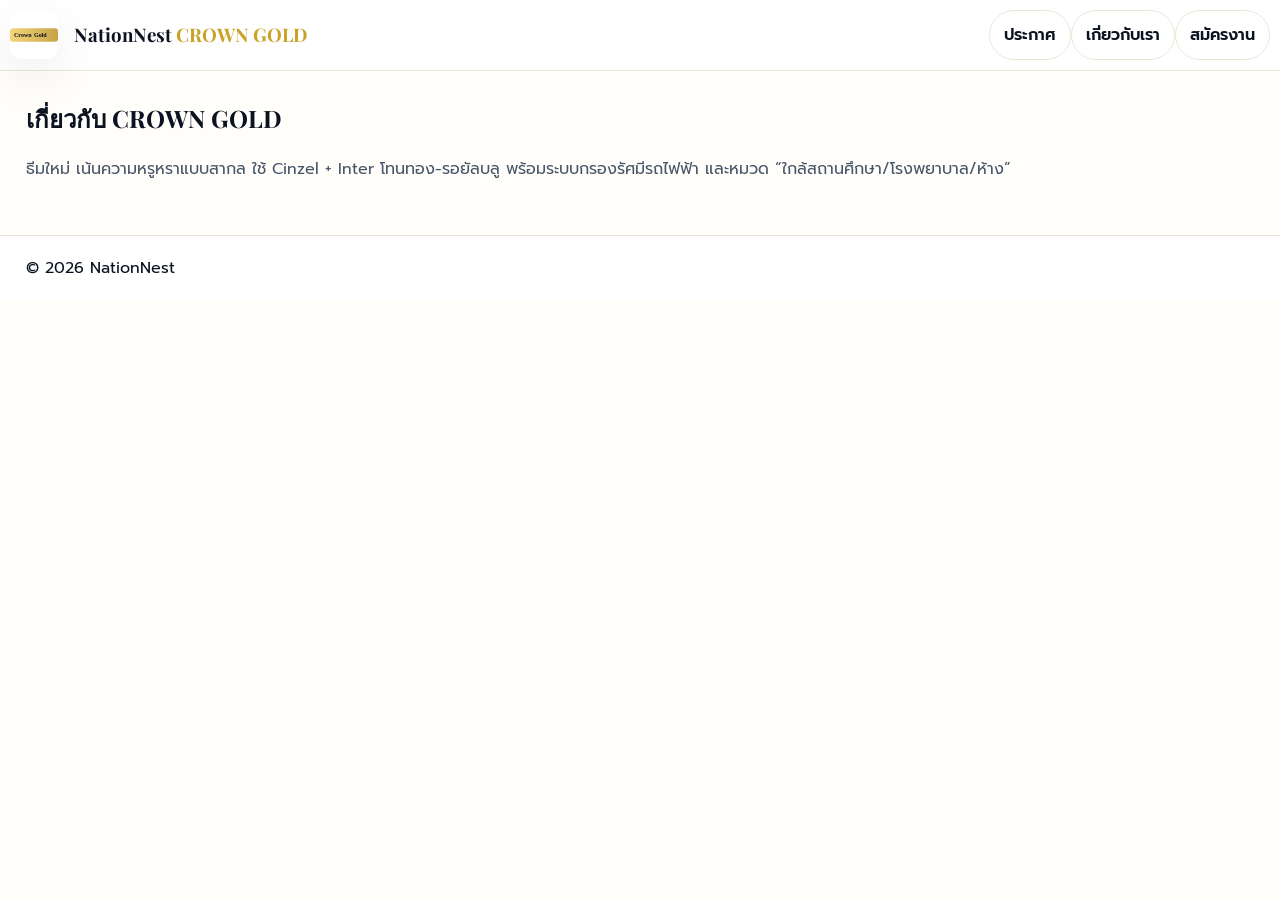
<file: about.html>
<!doctype html><html lang="th"><head>
<meta charset="utf-8"><meta name="viewport" content="width=device-width, initial-scale=1">
<title>เกี่ยวกับเรา — NationNest</title>
<link rel="preconnect" href="https://fonts.googleapis.com">
<link href="https://fonts.googleapis.com/css2?family=Playfair+Display:wght@600;700&family=Prompt:wght@400;600;800&display=swap" rel="stylesheet">
<link rel="stylesheet" href="styles.css"></head><body>
<header class="site-header"><div class="container header-inner">
  <a class="brand" href="index.html"><img class="logo" src="assets/logo.svg" alt="NationNest"><h3 style="margin:0 0 0 6px;">NationNest <span style="color:var(--gold)">CROWN GOLD</span></h3></a>
  <nav class="main-nav"><a class="pill" href="index.html#listings">ประกาศ</a><a class="pill" href="about.html">เกี่ยวกับเรา</a><a class="pill" href="careers.html">สมัครงาน</a></nav>
</div></header>

<section class="section"><div class="container">
  <h1>เกี่ยวกับ CROWN GOLD</h1>
  <p style="color:#475569">ธีมใหม่ เน้นความหรูหราแบบสากล ใช้ Cinzel + Inter โทนทอง-รอยัลบลู พร้อมระบบกรองรัศมีรถไฟฟ้า และหมวด “ใกล้สถานศึกษา/โรงพยาบาล/ห้าง”</p>
</div></section>

<footer class="footer"><div class="container">© <span id="year"></span> NationNest</div></footer>
<script>document.getElementById('year').textContent=new Date().getFullYear();</script>
</body></html>
</file>
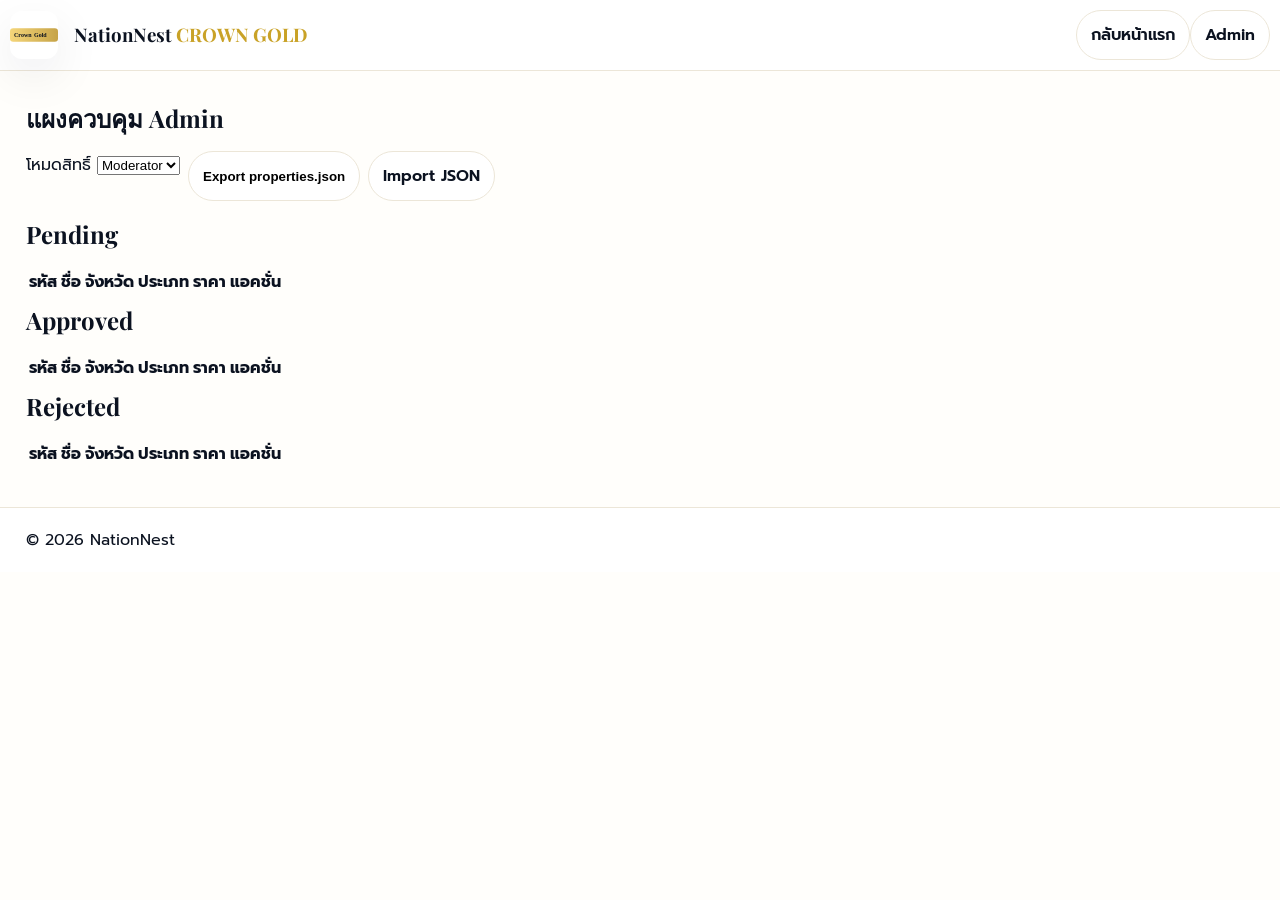
<file: admin.html>
<!doctype html><html lang="th"><head>
<meta charset="utf-8"><meta name="viewport" content="width=device-width, initial-scale=1">
<title>Admin — NationNest</title>
<link rel="preconnect" href="https://fonts.googleapis.com">
<link href="https://fonts.googleapis.com/css2?family=Playfair+Display:wght@600;700&family=Prompt:wght@400;600;800&display=swap" rel="stylesheet">
<link rel="stylesheet" href="styles.css"></head><body>
<header class="site-header"><div class="container header-inner">
  <a class="brand" href="index.html"><img class="logo" src="assets/logo.svg" alt="NationNest"><h3 style="margin:0 0 0 6px;">NationNest <span style="color:var(--gold)">CROWN GOLD</span></h3></a>
  <nav class="main-nav"><a class="pill" href="index.html#listings">กลับหน้าแรก</a><a class="pill" href="admin.html">Admin</a></nav>
</div></header>

<section class="section"><div class="container">
  <h1>แผงควบคุม Admin</h1>
  <div class="filters" style="margin:12px 0">
    <label>โหมดสิทธิ์ <select id="roleSel"><option value="moderator">Moderator</option><option value="admin">Admin</option></select></label>
    <button id="btnExport" class="pill">Export properties.json</button>
    <label class="pill"><input type="file" id="importFile" accept=".json" hidden> Import JSON</label>
  </div>
  <div class="section-head"><h2>Pending</h2></div>
  <table class="table" id="tblPending"><tr><th>รหัส</th><th>ชื่อ</th><th>จังหวัด</th><th>ประเภท</th><th>ราคา</th><th>แอคชั่น</th></tr></table>
  <div class="section-head"><h2>Approved</h2></div>
  <table class="table" id="tblApproved"><tr><th>รหัส</th><th>ชื่อ</th><th>จังหวัด</th><th>ประเภท</th><th>ราคา</th><th>แอคชั่น</th></tr></table>
  <div class="section-head"><h2>Rejected</h2></div>
  <table class="table" id="tblRejected"><tr><th>รหัส</th><th>ชื่อ</th><th>จังหวัด</th><th>ประเภท</th><th>ราคา</th><th>แอคชั่น</th></tr></table>
</div></section>

<footer class="footer"><div class="container">© <span id="year"></span> NationNest</div></footer>

<script type="module">
const fmt=(n)=> (typeof n==='number'? n.toLocaleString('th-TH',{style:'currency',currency:'THB',maximumFractionDigits:0}) : n);
const el=(s,r=document)=>r.querySelector(s);
const roleSel=el('#roleSel');
let PROPS=[];
const STATE=JSON.parse(localStorage.getItem('NN_STATE')||'{}');
async function load(){
  const base=await (await fetch('properties.json')).json();
  const pending=STATE.pending||[]; const approved=STATE.approved||[]; const rejected=STATE.rejected||[];
  const byId={}; base.forEach(p=>byId[p.id]=p); approved.forEach(p=>byId[p.id]=p); PROPS=Object.values(byId);
  renderTables(pending,approved,rejected);
}
function row(p,actionsHtml){ return `<tr><td>${p.id}</td><td>${p.name}</td><td>${p.province}</td><td>${p.ptype}</td><td>${fmt(p.price)}</td><td>${actionsHtml}</td></tr>`; }
function renderTables(pending,approved,rejected){
  const P=el('#tblPending'), A=el('#tblApproved'), R=el('#tblRejected');
  P.innerHTML='<tr><th>รหัส</th><th>ชื่อ</th><th>จังหวัด</th><th>ประเภท</th><th>ราคา</th><th>แอคชั่น</th></tr>'+ pending.map(p=>row(p,`<button data-id="${p.id}" data-act="approve">อนุมัติ</button> <button data-id="${p.id}" data-act="reject">ปฏิเสธ</button>`)).join('');
  A.innerHTML='<tr><th>รหัส</th><th>ชื่อ</th><th>จังหวัด</th><th>ประเภท</th><th>ราคา</th><th>แอคชั่น</th></tr>'+ approved.map(p=>row(p,`<a class="pill" href="property.html?id=${p.id}">ดู</a> <button data-id="${p.id}" data-act="remove">ลบ</button>`)).join('');
  R.innerHTML='<tr><th>รหัส</th><th>ชื่อ</th><th>จังหวัด</th><th>ประเภท</th><th>ราคา</th><th>แอคชั่น</th></tr>'+ rejected.map(p=>row(p,`<button data-id="${p.id}" data-act="restore">กู้คืน</button>`)).join('');
  [P,A,R].forEach(tbl=>tbl.querySelectorAll('button').forEach(b=>b.onclick=onAction));
}
function onAction(e){
  const id=e.target.dataset.id; const act=e.target.dataset.act; const role=roleSel.value;
  const state=JSON.parse(localStorage.getItem('NN_STATE')||'{}');
  ['pending','approved','rejected'].forEach(k=>state[k]=state[k]||[]);
  const findAndRemove=(arr)=>{ const i=arr.findIndex(x=>x.id===id); return i>=0?arr.splice(i,1)[0]:null; };
  if(act==='approve'){
    const item=findAndRemove(state.pending) || null; if(!item) return;
    if(role==='moderator'){ item._modApproved=true; state.pending.push(item); alert('Moderator อนุมัติเบื้องต้น ✓ (รอ Admin)'); }
    else { item.status='approved'; item.approvedBy='admin'; state.approved.push(item); alert('Approved ✓'); }
  }else if(act==='reject'){
    const item=findAndRemove(state.pending) || null; if(item){ item.status='rejected'; state.rejected.push(item); alert('Rejected'); }
  }else if(act==='restore'){
    const item=findAndRemove(state.rejected) || null; if(item){ state.pending.push(item); }
  }else if(act==='remove'){
    const i=state.approved.findIndex(x=>x.id===id); if(i>=0){ state.approved.splice(i,1); alert('ลบจาก Approved แล้ว'); }
  }
  localStorage.setItem('NN_STATE',JSON.stringify(state)); load();
}
document.getElementById('year').textContent=new Date().getFullYear();
document.getElementById('btnExport').onclick=async ()=>{
  const base=await (await fetch('properties.json')).json();
  const state=JSON.parse(localStorage.getItem('NN_STATE')||'{}');
  const merged=[...base, ...(state.approved||[])].reduce((acc,p)=>{ acc[p.id]=p; return acc; },{});
  const list=Object.values(merged);
  const a=document.createElement('a');
  a.href='data:application/json;charset=utf-8,'+encodeURIComponent(JSON.stringify(list,null,2));
  a.download='properties.json';
  a.click();
};
document.getElementById('importFile').addEventListener('change',async (e)=>{
  const file=e.target.files[0]; if(!file) return;
  const text=await file.text(); try{
    const arr=JSON.parse(text);
    const state=JSON.parse(localStorage.getItem('NN_STATE')||'{}');
    state.approved=arr; localStorage.setItem('NN_STATE',JSON.stringify(state)); alert('Imported ✓'); load();
  }catch{ alert('ไฟล์ไม่ถูกต้อง'); }
});
load();
</script>
</body></html>
</file>
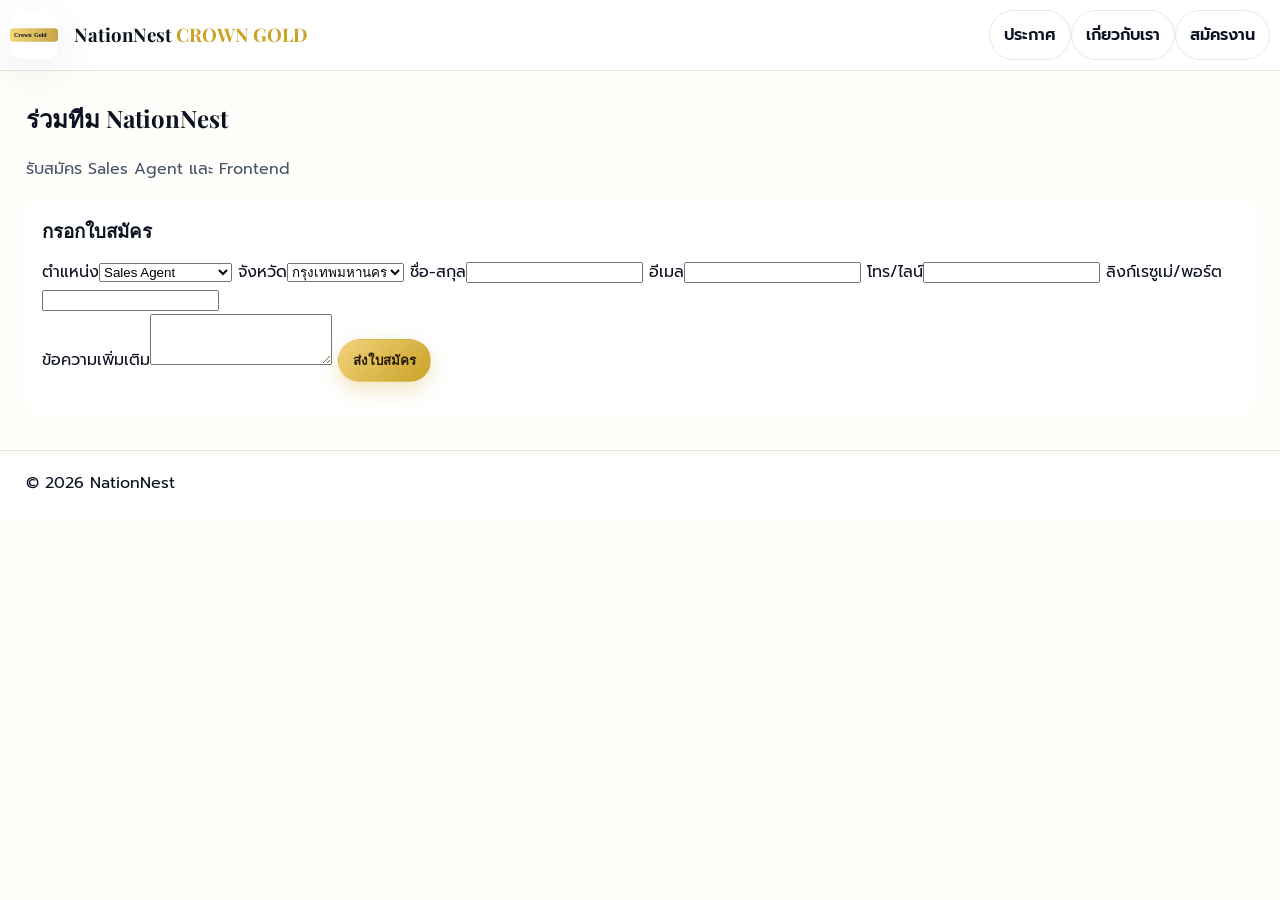
<file: careers.html>
<!doctype html><html lang="th"><head>
<meta charset="utf-8"><meta name="viewport" content="width=device-width, initial-scale=1">
<title>สมัครงาน — NationNest</title>
<link rel="preconnect" href="https://fonts.googleapis.com">
<link href="https://fonts.googleapis.com/css2?family=Playfair+Display:wght@600;700&family=Prompt:wght@400;600;800&display=swap" rel="stylesheet">
<link rel="stylesheet" href="styles.css"></head><body>
<header class="site-header"><div class="container header-inner">
  <a class="brand" href="index.html"><img class="logo" src="assets/logo.svg" alt="NationNest"><h3 style="margin:0 0 0 6px;">NationNest <span style="color:var(--gold)">CROWN GOLD</span></h3></a>
  <nav class="main-nav"><a class="pill" href="index.html#listings">ประกาศ</a><a class="pill" href="about.html">เกี่ยวกับเรา</a><a class="pill" href="careers.html">สมัครงาน</a></nav>
</div></header>

<section class="section"><div class="container">
  <h1>ร่วมทีม NationNest</h1>
  <p style="color:#475569">รับสมัคร Sales Agent และ Frontend</p>
  <form id="jobForm" class="modal" style="margin-top:16px;padding:16px;background:#fff;border-radius:14px">
    <h3>กรอกใบสมัคร</h3>
    <div class="form-row">
      <label>ตำแหน่ง<select name="role"><option>Sales Agent</option><option>Frontend Engineer</option><option>Partnerships</option></select></label>
      <label>จังหวัด<select name="province"><option>กรุงเทพมหานคร</option><option>เชียงใหม่</option><option>ภูเก็ต</option><option>ชลบุรี</option></select></label>
      <label>ชื่อ-สกุล<input name="name" required></label>
      <label>อีเมล<input name="email" type="email" required></label>
      <label>โทร/ไลน์<input name="phone" required></label>
      <label>ลิงก์เรซูเม่/พอร์ต<input name="cv"></label>
    </div>
    <label>ข้อความเพิ่มเติม<textarea name="msg" rows="3"></textarea></label>
    <button class="pill primary" type="submit">ส่งใบสมัคร</button>
    <p id="jobMsg" class="calc-note"></p>
  </form>
</div></section>

<footer class="footer"><div class="container">© <span id="year"></span> NationNest</div></footer>
<script>
document.getElementById('year').textContent=new Date().getFullYear();
document.getElementById('jobForm').addEventListener('submit',e=>{e.preventDefault(); document.getElementById('jobMsg').textContent='ส่งใบสมัครแล้ว (เดโม)'; e.target.reset();});
</script>
</body></html>
</file>
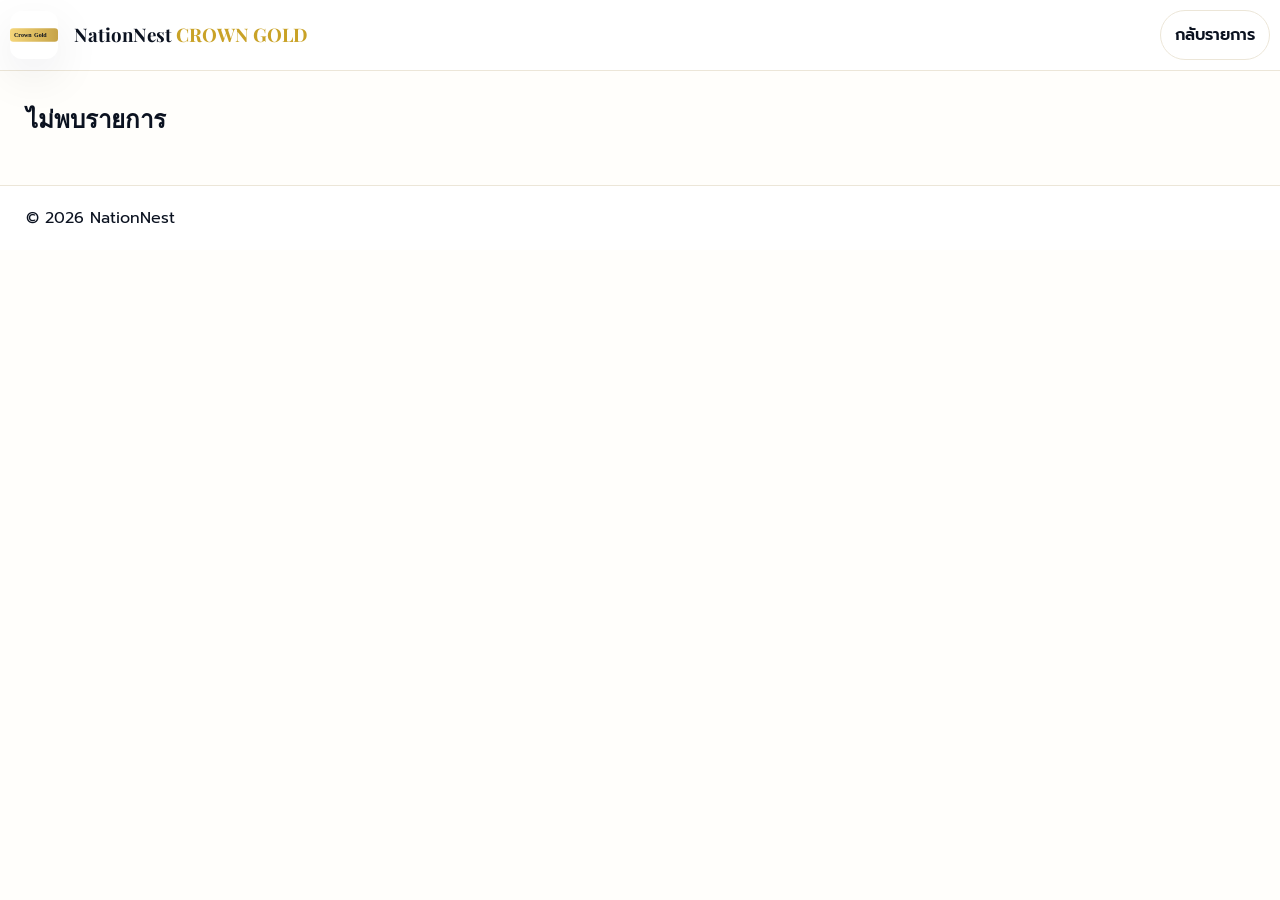
<file: property.html>
<!doctype html><html lang="th"><head>
<meta charset="utf-8"><meta name="viewport" content="width=device-width, initial-scale=1">
<title>รายละเอียดทรัพย์ — NationNest</title>
<link rel="preconnect" href="https://fonts.googleapis.com">
<link href="https://fonts.googleapis.com/css2?family=Playfair+Display:wght@600;700&family=Prompt:wght@400;600;800&display=swap" rel="stylesheet">
<link rel="stylesheet" href="styles.css"></head>
<body>
<header class="site-header"><div class="container header-inner">
  <a class="brand" href="index.html"><img class="logo" src="assets/logo.svg" alt="NationNest"><h3 style="margin:0 0 0 6px;">NationNest <span style="color:var(--gold)">CROWN GOLD</span></h3></a>
  <nav class="main-nav"><a class="pill" href="index.html#listings">กลับรายการ</a></nav>
</div></header>

<section class="section"><div class="container" id="wrap"><h1>กำลังโหลด...</h1></div></section>

<footer class="footer"><div class="container">© <span id="year"></span> NationNest</div></footer>

<script type="module">
import { el, fmt } from './utils.js';
document.getElementById('year').textContent=new Date().getFullYear();
const id=new URLSearchParams(location.search).get('id');
const list=await (await fetch('properties.json')).json();
const p=list.find(x=>x.id===id);
const wrap=el('#wrap');
if(!p){ wrap.innerHTML='<h1>ไม่พบรายการ</h1>'; } else {
  const imgs=(p.images&&p.images.length?p.images:[p.image]).slice(0,8);
  wrap.innerHTML = `<h1>${p.name}</h1>
  <div style="display:grid;grid-template-columns:1.2fr .8fr;gap:16px">
    <div>
      <div style="display:grid;grid-template-columns:1fr 1fr;gap:10px">
        ${`<img class='gallery-main' id='gMain' src='${imgs[0]}'>` + `<div class='gallery-thumbs'>` + imgs.slice(1,6).map(u=>`<img src='${u}' data-thumb>`).join('') + `</div>`}
      </div>
      <h3 style="margin-top:12px">รายละเอียด</h3>
      <table class="table">
        <tr><th>ประเภท</th><td>${p.ptype}</td></tr>
        <tr><th>สถานะ</th><td>${p.deal==='sale'?'ขาย':'เช่า'}</td></tr>
        <tr><th>ราคา</th><td>${p.deal==='sale'?fmt(p.price):fmt(p.price)+'/เดือน'}</td></tr>
        <tr><th>พื้นที่</th><td>${p.size||'-'} ตร.ม.</td></tr>
        <tr><th>ห้องนอน/น้ำ/จอด</th><td>${p.beds||'-'} / ${p.baths||'-'} / ${p.parking||'-'}</td></tr>
        <tr><th>ทำเล</th><td>${p.location||'-'} • ${p.district||''} • ${p.province||''}</td></tr>
        <tr><th>รถไฟฟ้า</th><td>${(p.transit||[]).join(', ')||'-'}</td></tr>
        <tr><th>คุณสมบัติ</th><td>${(p.features||[]).map(x=>'🏷️ '+x).join(' • ')||'-'}</td></tr>
        <tr><th>รหัสทรัพย์</th><td>${p.id}</td></tr>
      </table>
    </div>
    <div>
      <div class="sidebox"><div class="top">แผนที่</div>
        <iframe src="https://www.google.com/maps?q=${p.lat||''},${p.lng||''}&z=15&output=embed" class="map-iframe"></iframe>
      </div>
      <a class="pill primary" style="margin-top:12px;display:inline-flex" href="mailto:hello@nationnest.example?subject=สนใจทรัพย์ ${p.id}">สนใจทรัพย์นี้</a>
    </div>
  </div>`;
}

wrap.addEventListener('click',e=>{ const t=e.target; if(t.matches('[data-thumb]')){ document.getElementById('gMain').src=t.src; } });
</script>
</body></html>
</file>
<file: styles.css>
:root{
  --bg:#fffefb; --surface:#ffffff; --ink:#0b1220; --muted:#6b7280; --line:#ece6d8;
  --gold:#c9a227; --gold2:#f2d37a; --gold3:#ffeab3; --accent:#2d3a8c; --shadow:0 16px 48px rgba(11,18,32,.08)
}
*{box-sizing:border-box}
html,body{margin:0;background:var(--bg);color:var(--ink);font-family:'Prompt','Inter',system-ui,Arial,sans-serif;line-height:1.75}
h1,h2,h3{font-family:'Playfair Display',serif;margin:0 0 10px;color:#0b1220}
a{color:inherit;text-decoration:none}
.container{max-width:1260px;margin:auto;padding:0 16px}
.site-header{position:sticky;top:0;z-index:20;background:rgba(255,255,255,.85);backdrop-filter:blur(10px);border-bottom:1px solid var(--line)}
.header-inner{display:flex;justify-content:space-between;align-items:center;padding:10px 0}
.brand{display:flex;align-items:center;gap:10px}.logo{width:48px;height:48px;border-radius:12px;box-shadow:var(--shadow)}
.pill{display:inline-flex;align-items:center;gap:8px;padding:10px 14px;border:1px solid var(--line);border-radius:999px;background:#fff;font-weight:600}
.pill.primary{background:linear-gradient(135deg,var(--gold2),var(--gold));border-color:transparent;color:#261b07;box-shadow:0 8px 20px rgba(201,162,39,.28)}
.hero{background:
  radial-gradient(900px 320px at 10% -40%, var(--gold3), transparent 65%),
  linear-gradient(180deg,#ffffff, #fffaf0);
  padding:26px 0;border-bottom:1px solid var(--line)}
.qsearch{display:grid;grid-template-columns:1fr 1fr 1fr 1fr 1fr auto;gap:8px;margin-top:12px}
.qsearch input,.qsearch select{background:var(--surface);border:1px solid var(--line);padding:12px;border-radius:12px}
.pill-bar{display:flex;gap:8px;flex-wrap:wrap;margin-top:10px}
.banner{display:block;border:2px dashed #e4d7a6;border-radius:16px;background:#fffbec;padding:24px;text-align:center;color:#7a5a0f;font-weight:800;box-shadow:var(--shadow)}
.section{padding:26px 0}.section.alt{background:#fffef7}
.scroll-x{display:flex;overflow:auto;gap:10px;padding-bottom:8px}
.chip{min-width:128px;background:#fff8e6;border:1px solid #f1e3b6;border-radius:999px;padding:10px 12px;display:inline-flex;gap:10px;align-items:center;box-shadow:var(--shadow)}
.chip .icon{width:36px;height:36px;border-radius:999px;display:grid;place-items:center;background:#fff;border:1px solid #f1e3b6}
.cards{display:flex;gap:12px;overflow:auto}
.card-hero{min-width:300px;border-radius:16px;overflow:hidden;position:relative;box-shadow:var(--shadow);background:#000}
.card-hero img{width:100%;height:180px;object-fit:cover;filter:brightness(.9)}
.card-hero .overlay{position:absolute;inset:0;background:linear-gradient(180deg,transparent,rgba(0,0,0,.55));display:flex;align-items:end;color:#fff;padding:12px}
.layout{display:grid;grid-template-columns:320px 1fr;gap:14px}
.sidebox{background:var(--surface);border:1px solid var(--line);border-radius:14px;box-shadow:var(--shadow);overflow:hidden}
.sidebox .top{padding:10px 12px;border-bottom:1px solid var(--line);font-weight:800;color:#334155}
.filters{display:flex;gap:8px;flex-wrap:wrap}
.searchbar{display:flex;gap:8px;margin-bottom:10px}
.searchbar input{flex:1;background:#fff;border:1px solid var(--line);padding:10px 12px;border-radius:12px}
.grid{display:grid;grid-template-columns:repeat(3,1fr);gap:12px}
.card{background:var(--surface);border:1px solid var(--line);border-radius:14px;overflow:hidden;display:flex;flex-direction:column;box-shadow:var(--shadow);position:relative}
.card img{height:190px;object-fit:cover}
.fav{position:absolute;right:10px;top:10px;background:#fff;border-radius:999px;padding:8px;box-shadow:var(--shadow);cursor:pointer}
.badge{padding:3px 8px;border-radius:999px;background:#fff7db;color:#7c5a0b;border:1px solid #f0d98b;font-size:12px;margin-right:6px}
.price{font-weight:900}.meta{display:flex;gap:10px;color:#4b5563;font-size:12px}
.card-body{padding:12px;display:flex;flex-direction:column;gap:6px}
.actions{margin-top:auto;display:flex;gap:8px;align-items:center}
.copy{cursor:pointer;font-size:12px;padding:6px 10px;border:1px dashed var(--line);border-radius:10px}
#gmapJS{height:260px}.map-iframe{width:100%;height:260px;border:0}
.gallery{display:grid;grid-template-columns:1fr .32fr;gap:12px}
.gallery-main{height:360px;object-fit:cover;border-radius:12px;border:1px solid var(--line);width:100%}
.gallery-thumbs{display:grid;grid-template-columns:repeat(2,1fr);gap:8px}
.gallery-thumbs img{height:160px;object-fit:cover;border-radius:10px;border:1px solid var(--line);cursor:pointer}
.sponsor-row{display:grid;grid-template-columns:repeat(4,1fr);gap:12px}
.sponsor{background:#fff;border:1px solid var(--line);border-radius:14px;padding:14px;display:flex;align-items:center;justify-content:center;box-shadow:var(--shadow)}
.footer{border-top:1px solid var(--line);background:var(--surface);padding:18px 0;margin-top:10px}
@media (max-width:1024px){.grid{grid-template-columns:1fr 1fr}.layout{grid-template-columns:1fr}.qsearch{grid-template-columns:1fr 1fr 1fr 1fr}.sponsor-row{grid-template-columns:1fr 1fr}#gmapJS,.map-iframe{height:220px}.gallery{grid-template-columns:1fr}.gallery-main{height:300px}}
@media (max-width:580px){.grid{grid-template-columns:1fr}.qsearch{grid-template-columns:1fr}}
</file>
